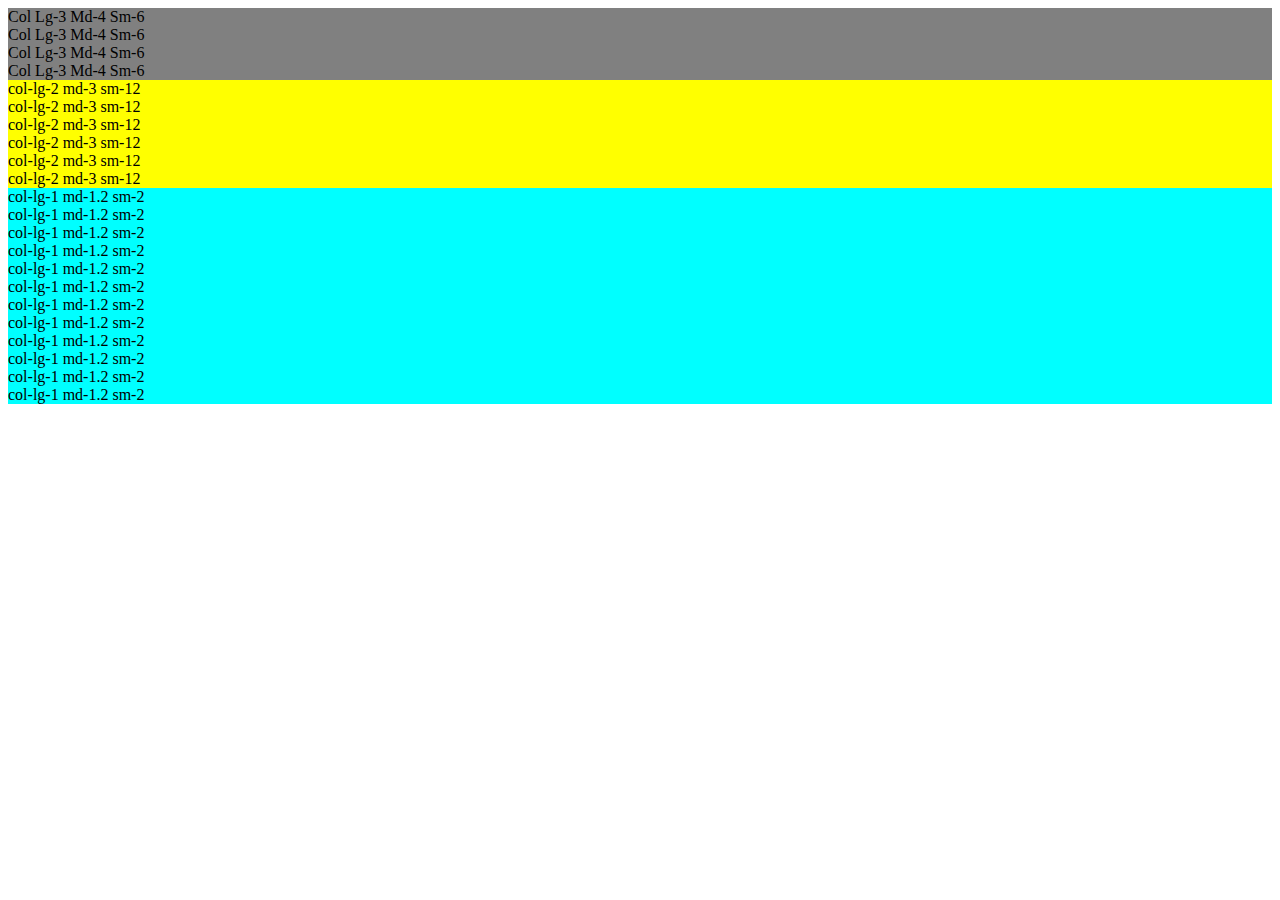
<file: responsive column layouts.html>
<!DOCTYPE html>
<html lang="en">
  <head>
    <meta charset="UTF-8" />
    <meta name="viewport" content="width=device-width, initial-scale=1.0" />
    <title>Document</title>
    <link
      rel="stylesheet"
      href="https://stackpath.bootstrapcdn.com/bootstrap/4.5.0/css/bootstrap.min.css"
      integrity="sha384-9aIt2nRpC12Uk9gS9baDl411NQApFmC26EwAOH8WgZl5MYYxFfc+NcPb1dKGj7Sk"
      crossorigin="anonymous"
    />
    <script
      src="https://stackpath.bootstrapcdn.com/bootstrap/4.5.0/js/bootstrap.min.js"
      integrity="sha384-OgVRvuATP1z7JjHLkuOU7Xw704+h835Lr+6QL9UvYjZE3Ipu6Tp75j7Bh/kR0JKI"
      crossorigin="anonymous"
    ></script>
  </head>
  <body>
    <div class="row">
      <div
        class="col-lg-3 col-md-4 col-sm-6"
        style="background-color: grey; border: 1px;"
      >
        Col Lg-3 Md-4 Sm-6
      </div>
      <div
        class="col-lg-3 col-md-4 col-sm-6"
        style="background-color: grey; border: 1px;"
      >
        Col Lg-3 Md-4 Sm-6
      </div>
      <div
        class="col-lg-3 col-md-4 col-sm-6"
        style="background-color: grey; border: 1px;"
      >
        Col Lg-3 Md-4 Sm-6
      </div>
      <div
        class="col-lg-3 col-md-4 col-sm-6"
        style="background-color: grey; border: 1px;"
      >
        Col Lg-3 Md-4 Sm-6
      </div>
    </div>
    <div class="row">
      <div
        class="col-lg-2 col-md-3 col-sm-12"
        style="background-color: yellow; border: 1px;"
      >
        col-lg-2 md-3 sm-12
      </div>
      <div
        class="col-lg-2 col-md-3 col-sm-12"
        style="background-color: yellow; border: 1px;"
      >
        col-lg-2 md-3 sm-12
      </div>
      <div
        class="col-lg-2 col-md-3 col-sm-12"
        style="background-color: yellow; border: 1px;"
      >
        col-lg-2 md-3 sm-12
      </div>
      <div
        class="col-lg-2 col-md-3 col-sm-12"
        style="background-color: yellow; border: 1px;"
      >
        col-lg-2 md-3 sm-12
      </div>
      <div
        class="col-lg-2 col-md-3 col-sm-12"
        style="background-color: yellow; border: 1px;"
      >
        col-lg-2 md-3 sm-12
      </div>
      <div
        class="col-lg-2 col-md-3 col-sm-12"
        style="background-color: yellow; border: 1px;"
      >
        col-lg-2 md-3 sm-12
      </div>
      <div class="col-lg-1 col-md-1.2 col-sm-2" style="background-color: aqua; border: 1px;">
          col-lg-1 md-1.2 sm-2
      </div>
      <div class="col-lg-1 col-md-1.2 col-sm-2" style="background-color: aqua; border: 1px;">
        col-lg-1 md-1.2 sm-2
    </div>
    <div class="col-lg-1 col-md-1.2 col-sm-2" style="background-color: aqua; border: 1px;">
        col-lg-1 md-1.2 sm-2
    </div>
    <div class="col-lg-1 col-md-1.2 col-sm-2" style="background-color: aqua; border: 1px;">
        col-lg-1 md-1.2 sm-2
    </div>
    <div class="col-lg-1 col-md-1.2 col-sm-2" style="background-color: aqua; border: 1px;">
        col-lg-1 md-1.2 sm-2
    </div>
    <div class="col-lg-1 col-md-1.2 col-sm-2" style="background-color: aqua; border: 1px;">
        col-lg-1 md-1.2 sm-2
    </div>
    <div class="col-lg-1 col-md-1.2 col-sm-2" style="background-color: aqua; border: 1px;">
        col-lg-1 md-1.2 sm-2
    </div>
    <div class="col-lg-1 col-md-1.2 col-sm-2" style="background-color: aqua; border: 1px;">
        col-lg-1 md-1.2 sm-2
    </div>
    <div class="col-lg-1 col-md-1.2 col-sm-2" style="background-color: aqua; border: 1px;">
        col-lg-1 md-1.2 sm-2
    </div>
    <div class="col-lg-1 col-md-1.2 col-sm-2" style="background-color: aqua; border: 1px;">
        col-lg-1 md-1.2 sm-2
    </div>
    <div class="col-lg-1 col-md-1.2 col-sm-2" style="background-color: aqua; border: 1px;">
        col-lg-1 md-1.2 sm-2
    </div>
    <div class="col-lg-1 col-md-1.2 col-sm-2" style="background-color: aqua; border: 1px;">
        col-lg-1 md-1.2 sm-2
    </div>
    </div>
  </body>
</html>
</file>
